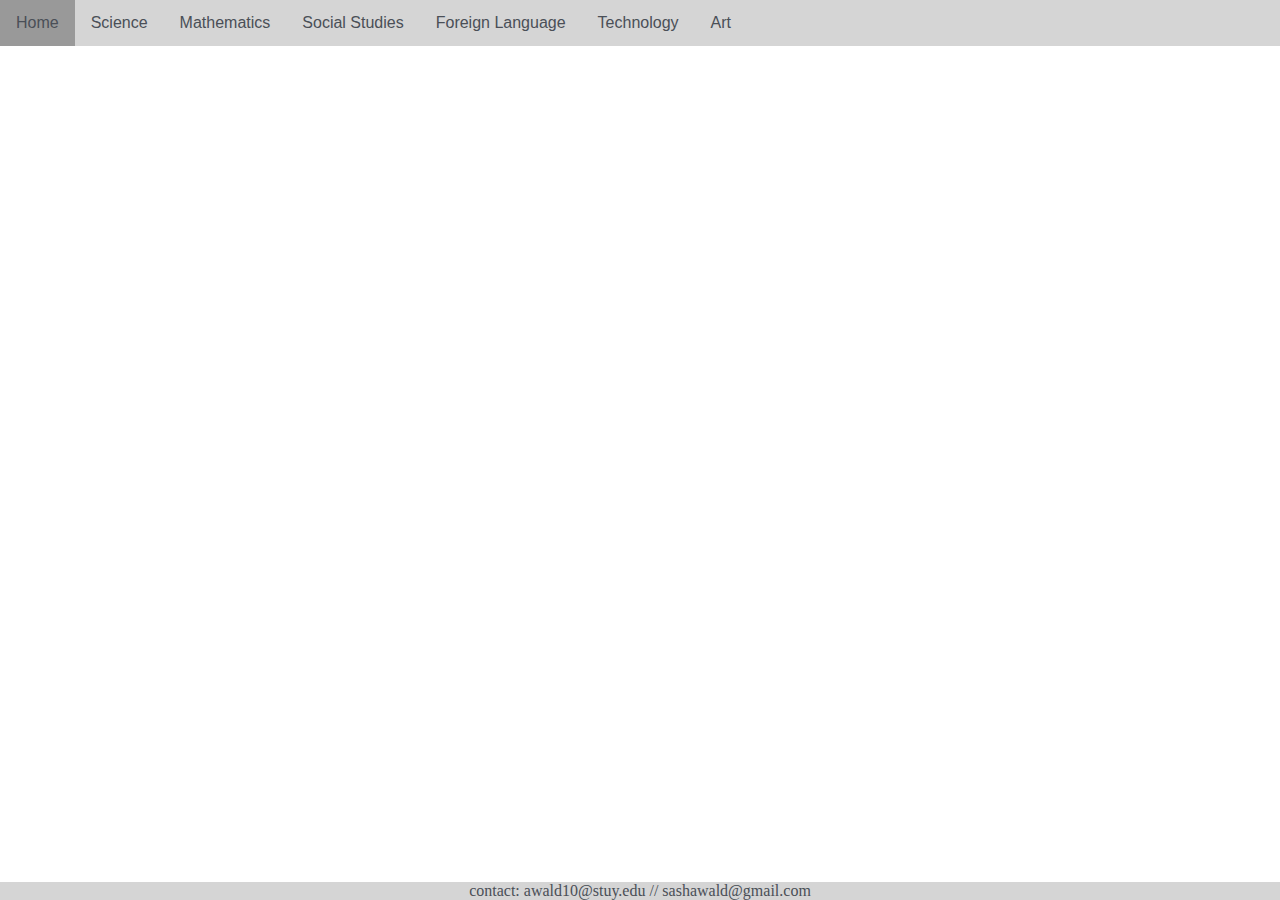
<file: index.html>
<html>
  <head>
    <link rel="stylesheet" type="text/css" href="css/home.css">
    <link rel="icon" href="brain.png">
    <title>Become Big Brain!</title>
  </head>
  <body>
    <ul>
      <li><a class="active" href="https://sashawald.github.io/study/">Home</a></li>
      <li><a href="#home">Science</a></li>
      <li><a href="#contact">Mathematics</a></li>
      <li><a href="https://sashawald.github.io/study/socialstudies.html">Social Studies</a></li>
      <li><a href="#about">Foreign Language</a></li>
      <li><a href="#about">Technology</a></li>
      <li><a href="#about">Art</a></li>
    </ul>
    <div class = "pagebody">
    
    </div>
    <div class = "footer">
      contact: awald10@stuy.edu // sashawald@gmail.com
    </div>
  </body>
</html>
</file>
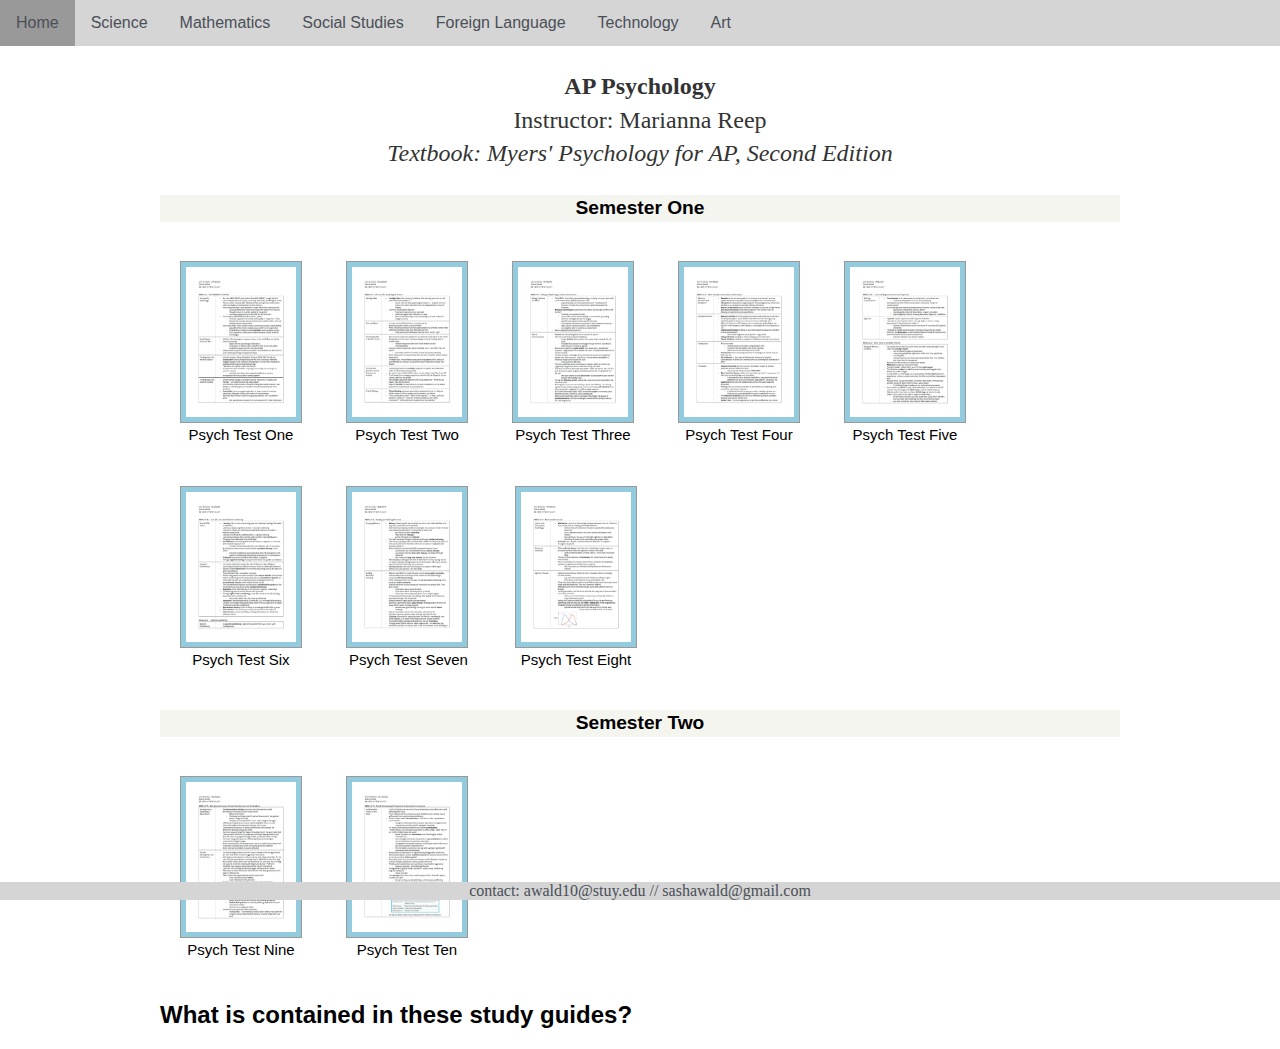
<file: socialstudies.html>
<html>
  <head>
    <link rel="stylesheet" type="text/css" href="css/socialstudies.css">
    <link rel="icon" href="brain.png">
    <title>Study Socially!</title>
  </head>
  <body>
    <ul>
      <li><a class="active" href="https://sashawald.github.io/study/">Home</a></li>
      <li><a href="#home">Science</a></li>
      <li><a href="#contact">Mathematics</a></li>
      <li><a href="https://sashawald.github.io/study/socialstudies.html">Social Studies</a></li>
      <li><a href="#about">Foreign Language</a></li>
      <li><a href="#about">Technology</a></li>
      <li><a href="#about">Art</a></li>
    </ul>
    <div class = "pagebody">
    <div class = "list" name = "list">
      <p><b>AP Psychology</b><br>
        Instructor: Marianna Reep<br>
        <text><em>Textbook: Myers' Psychology for AP, Second Edition</em></text></p>
      <h3>Semester One</h3>
      
      <figure>
        <a href="http://sashawald.github.io/study/PsychTests/PsychTestOne.pdf" target="_blank">
        <img src="Thumbnails/PsychTestOneThumbnail.jpg" class="Thumbnail" style="width:110px; height:150px">
        </a>
        <figcaption> Psych Test One </figcaption>
      </figure>
      
      <figure>
        <a href="http://sashawald.github.io/study/PsychTests/PsychTestTwo.pdf" target="_blank">
        <img src="Thumbnails/PsychTestTwoThumbnail.jpg" class="Thumbnail" style="width:110px; height:150px;">
        </a>
        <figcaption> Psych Test Two </figcaption>
      </figure>
      
      <figure>
        <a href="http://sashawald.github.io/study/PsychTests/PsychTestThree.pdf" target="_blank">
        <img src="Thumbnails/PsychTestThreeThumbnail.jpg" class="Thumbnail" style="width:110px; height:150px">
        </a>
        <figcaption> Psych Test Three </figcaption>
      </figure>
     
    <figure>
        <a href="http://sashawald.github.io/study/PsychTests/PsychTestFour.pdf" target="_blank">
        <img src="Thumbnails/PsychTestFourThumbnail.jpg" class="Thumbnail" style="width:110px; height:150px">
        </a>
        <figcaption>Psych Test Four </figcaption>
    </figure>
    
    <figure>
        <a href="http://sashawald.github.io/study/PsychTests/PsychTestFive.pdf" target="_blank">
        <img src="Thumbnails/PsychTestFiveThumbnail.jpg" class="Thumbnail" style="width:110px; height:150px">
        </a>
        <figcaption>Psych Test Five</figcaption>
      </figure>
 

    <figure>
        <a href="http://sashawald.github.io/study/PsychTests/PsychTestSix.pdf" target="_blank">
        <img src="Thumbnails/PsychTestSixThumbnail.jpg" class="Thumbnail" style="width:110px; height:150px">
        </a>
        <figcaption>Psych Test Six</figcaption>
      </figure>

    <figure>
        <a href="http://sashawald.github.io/study/PsychTests/PsychTestSeven.pdf" target="_blank">
        <img src="Thumbnails/PsychTestSevenThumbnail.jpg" class="Thumbnail" style="width:110px; height:150px">
        </a>
        <figcaption>Psych Test Seven</figcaption>
      </figure>

    <figure>
        <a href="http://sashawald.github.io/study/PsychTests/PsychTestEight.pdf" target="_blank">
        <img src="Thumbnails/PsychTestEightThumbnail.jpg" class="Thumbnail" style="width:110px; height:150px">
        </a>
        <figcaption> Psych Test Eight</figcaption>
    </figure>    
    </div>
    
    <div class = "list" name = "secondList">
      <h3>Semester Two</h3>
      <figure>
          <a href="http://sashawald.github.io/study/PsychTests/PsychTestNine.pdf" target="_blank">
          <img src="Thumbnails/PsychTestNineThumbnail.jpg" class="Thumbnail" style="width:110px; height:150px">
          </a>
          <figcaption> Psych Test Nine</figcaption>
      </figure>  
      
      <figure>
          <a href="http://sashawald.github.io/study/PsychTests/PsychTestTen.pdf" target="_blank">
          <img src="Thumbnails/PsychTestTenThumbnail.jpg" class="Thumbnail" style="width:110px; height:150px">
          </a>
          <figcaption> Psych Test Ten</figcaption>
      </figure>  
    </div>
    
    <div id = "whatsContained">
      <h2>What is contained in these study guides?</h2>
    </div>
    </div>
    <div class = "footer">
      contact: awald10@stuy.edu // sashawald@gmail.com
    </div>
  </body>
</html>
</file>
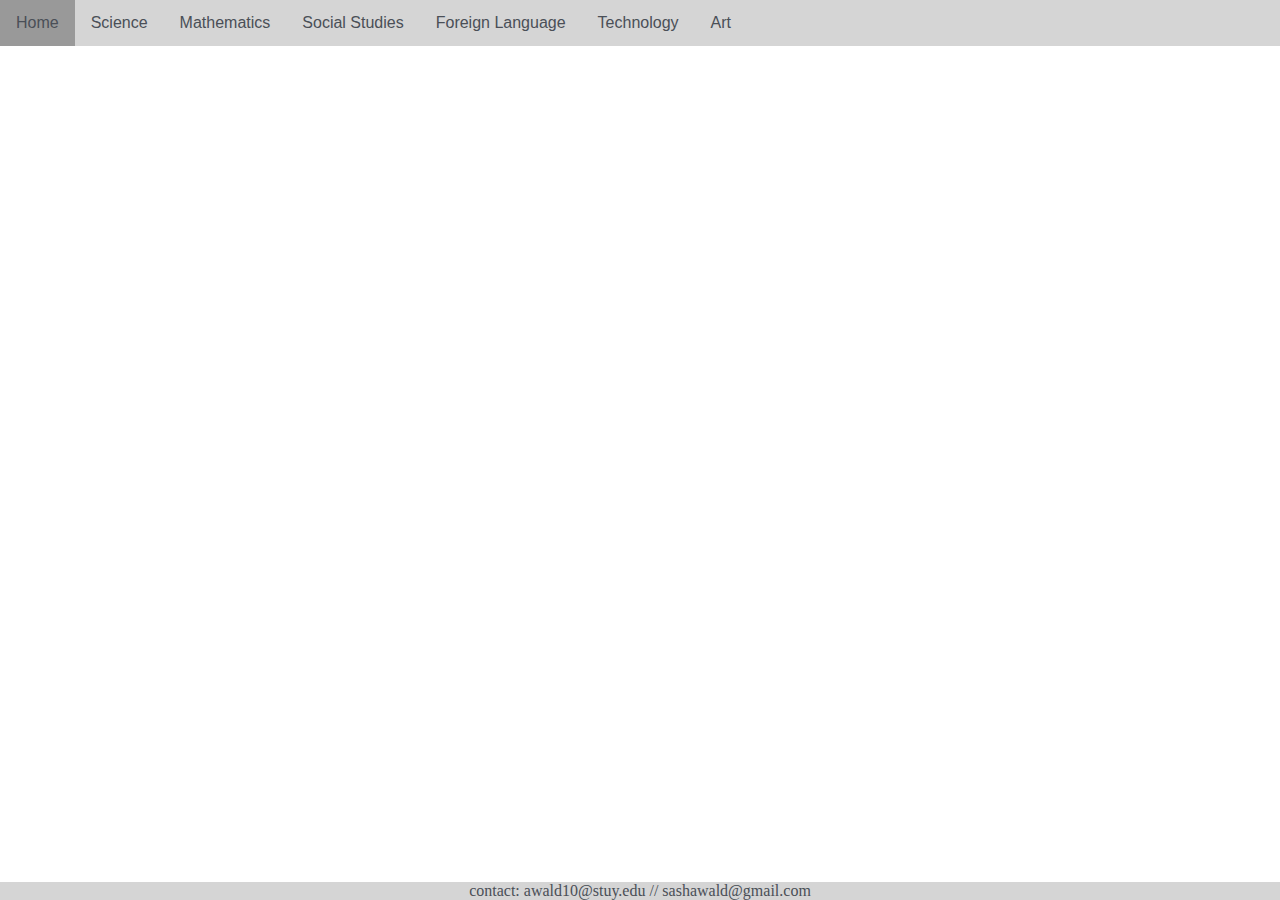
<file: templates/template.html>
<html>
  <head>
    <link rel="stylesheet" type="text/css" href="template.css">
    <link rel="icon" href="brain.png">
    <title>Become Big Brain!</title>
  </head>
  <body>
    <ul>
      <li><a class="active" href="https://sashawald.github.io/study/">Home</a></li>
      <li><a href="#home">Science</a></li>
      <li><a href="#contact">Mathematics</a></li>
      <li><a href="https://sashawald.github.io/study/socialstudies.html">Social Studies</a></li>
      <li><a href="#about">Foreign Language</a></li>
      <li><a href="#about">Technology</a></li>
      <li><a href="#about">Art</a></li>
    </ul>
    <div class = "pagebody">
    
    </div>
    <div class = "footer">
      contact: awald10@stuy.edu // sashawald@gmail.com
    </div>
  </body>
</html>
</file>
<file: css/home.css>
body {
    margin: 0px auto;
}
.pagebody{
    width: 75%;
    margin:0px auto;
}

a {
    text-decoration: none;
    color: #999;
}
a:hover {
    text-decoration: underline;
}
h1 {
    font-size: 3em;
    font-family:'Helvetica', 'Arial', 'Sans-Serif';
}
h2 {
    font-size: 1.5em;
    font-family:'Helvetica','Arial','Sans-Serif';
}
h3 {
    font-size:1.2em;
    text-align:center;
    font-family:'Helvetica','Arial','Sans-Serif';
    line-height:1.4em;
    background-color: #f5f5f0
}
p {
    font-size: 1.5em;
    line-height: 1.4em;
    color: #333;
    text-align: center;
}
footer {
    border-top: 1px solid #d5d5d5;
    font-size: .8em;
}
/*image styling*/

figure {
    display: inline-block;
    margin: 20px;
}
figure img {
    vertical-align: top;
}
figure figcaption {
    text-align: center;
    font-family: "Helvetica";
    font-size: 15px;
    padding: 3px;
}
.Thumbnail{
    background: #92CBDE;
    border: 1px solid #999;     
    padding: 5px;
}
/*table of contents styling*/
ul {
  list-style-type: none;
  margin: 0;
  padding: 0;
  overflow: hidden;
  background-color: #d5d5d5;
  font-family:'Helvetica','Arial','Sans-Serif';
}

li {
  float: left;
}

li a {
  display: block;
  color: #4a4f57;
  text-align: center;
  padding: 14px 16px;
  text-decoration: none;
}

li a:hover {
  background-color: #999;
  text-decoration:none;
}

.footer {
   position: fixed;
   left: 0;
   bottom: 0;
   width: 100%;
   background-color: #d5d5d5;
   color: #4a4f57;
   text-align: center;
}
</file>
<file: css/socialstudies.css>
body {
    margin: 0px auto;
}
.pagebody{
    width: 75%;
    margin:0px auto;
}

a {
    text-decoration: none;
    color: #999;
}
a:hover {
    text-decoration: underline;
}
h1 {
    font-size: 3em;
    font-family:'Helvetica', 'Arial', 'Sans-Serif';
}
h2 {
    font-size: 1.5em;
    font-family:'Helvetica','Arial','Sans-Serif';
}
h3 {
    font-size:1.2em;
    text-align:center;
    font-family:'Helvetica','Arial','Sans-Serif';
    line-height:1.4em;
    background-color: #f5f5f0
}
p {
    font-size: 1.5em;
    line-height: 1.4em;
    color: #333;
    text-align: center;
}
footer {
    border-top: 1px solid #d5d5d5;
    font-size: .8em;
}
/*image styling*/

figure {
    display: inline-block;
    margin: 20px;
}
figure img {
    vertical-align: top;
}
figure figcaption {
    text-align: center;
    font-family: "Helvetica";
    font-size: 15px;
    padding: 3px;
}
.Thumbnail{
    background: #92CBDE;
    border: 1px solid #999;     
    padding: 5px;
}
/*table of contents styling*/
ul {
  list-style-type: none;
  margin: 0;
  padding: 0;
  overflow: hidden;
  background-color: #d5d5d5;
  font-family:'Helvetica','Arial','Sans-Serif';
}

li {
  float: left;
}

li a {
  display: block;
  color: #4a4f57;
  text-align: center;
  padding: 14px 16px;
  text-decoration: none;
}

li a:hover {
  background-color: #999;
  text-decoration:none;
}
/*footer css*/
.footer {
   position: fixed;
   left: 0;
   bottom: 0;
   width: 100%;
   background-color: #d5d5d5;
   color: #4a4f57;
   text-align: center;
}
</file>
<file: templates/template.css>
body {
    margin: 0px auto;
}
.pagebody{
    width: 75%;
    margin:0px auto;
}

a {
    text-decoration: none;
    color: #999;
}
a:hover {
    text-decoration: underline;
}
h1 {
    font-size: 3em;
    font-family:'Helvetica', 'Arial', 'Sans-Serif';
}
h2 {
    font-size: 1.5em;
    font-family:'Helvetica','Arial','Sans-Serif';
}
h3 {
    font-size:1.2em;
    text-align:center;
    font-family:'Helvetica','Arial','Sans-Serif';
    line-height:1.4em;
    background-color: #f5f5f0
}
p {
    font-size: 1.5em;
    line-height: 1.4em;
    color: #333;
    text-align: center;
}
footer {
    border-top: 1px solid #d5d5d5;
    font-size: .8em;
}
/*image styling*/

figure {
    display: inline-block;
    margin: 20px;
}
figure img {
    vertical-align: top;
}
figure figcaption {
    text-align: center;
    font-family: "Helvetica";
    font-size: 15px;
    padding: 3px;
}
.Thumbnail{
    background: #92CBDE;
    border: 1px solid #999;     
    padding: 5px;
}
/*table of contents styling*/
ul {
  list-style-type: none;
  margin: 0;
  padding: 0;
  overflow: hidden;
  background-color: #d5d5d5;
  font-family:'Helvetica','Arial','Sans-Serif';
}

li {
  float: left;
}

li a {
  display: block;
  color: #4a4f57;
  text-align: center;
  padding: 14px 16px;
  text-decoration: none;
}

li a:hover {
  background-color: #999;
  text-decoration:none;
}

/*footer css*/
.footer {
   position: fixed;
   left: 0;
   bottom: 0;
   width: 100%;
   background-color: #d5d5d5;
   color: #4a4f57;
   text-align: center;
}
</file>
